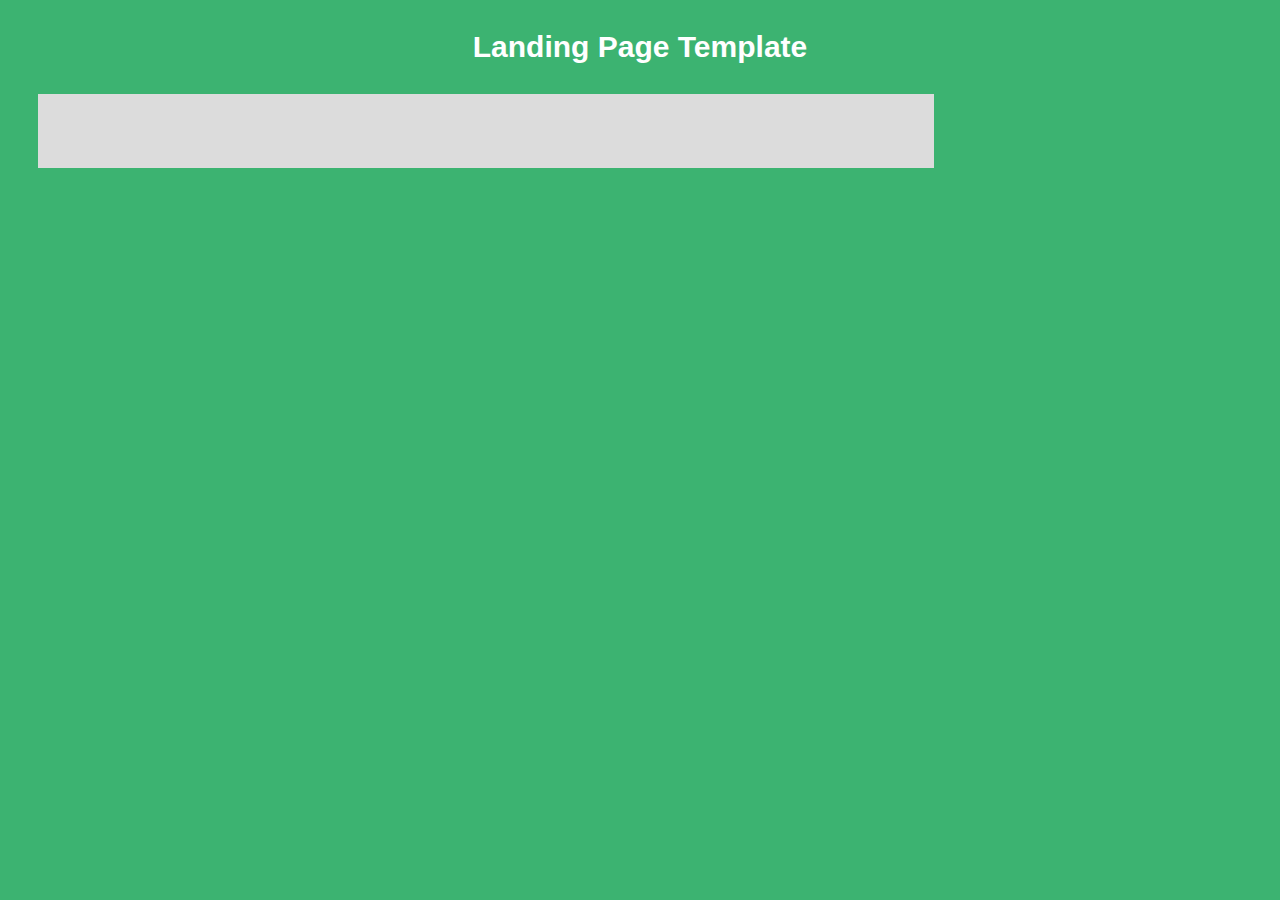
<file: index.html>
<!DOCTYPE html>
<html lang="es">
<head>
    <meta charset="UTF-8">
    <meta name="viewport" content="width=device-width, initial-scale=1.0">
    <link rel="stylesheet" href="styles.css">
    <title>Document</title>
</head>
<body>
    <h2>Landing Page Template</h2>
    <div class="opciones"></div>
    <div class="contenido">
            <a href="home"></a>
            <a href="services"></a>
    </div>



</body>
</html>
</file>
<file: styles.css>
* {
  margin: 0;
  padding: 0;
  box-sizing: border-box;
}

:root {
  --color: mediumseagreen;
  --fuente: "Open Sans", sans-serif;
}

body {
  background-color: var(--color);
  position: relative;
}

.padre{
    margin-left: 18%;
    box-shadow: -9.7vh 10vh 3vh -8.3vh  rgba(14, 65, 52, 0.479);
}

h2 {
  text-align: center;
  margin-bottom: 30px;
  margin-top: 30px;
  color: white;
  font-family: var(--fuente);
  font-size: 30px;
}

.opciones {
  width: 4%;
  z-index: 1;
  margin-left: -10px ;
  background-color: rgb(2, 88, 88);
  display: inline-block;
  position: relative;
}

.opciones img{
    width: 50%;
    margin-left: 10px;
}

.opciones .primera{
    margin-top: 10%;
    margin-bottom: 600%;
}

.contenido {
  margin-left: -3px;
  width: 70%;
  height: 90%;
  background-color: gainsboro;
  display: inline-block;
  position: absolute;
}

.barra{
    margin-top: 20px;
    margin-left: 20px;
    display: flex;
}
.barra>p{
  padding: 0px 37px;
  font-family: var(--fuente);
  margin-top: 20px;
  font-weight: bold;
  color: rgb(2, 88, 88);
  font-size: 20px;
}

.barra img{
    width: 20%;
    margin-top: 20px;
    margin-left: 75px;
}

.barra .verde {
  color: var(--color);
  font-size: 20px;
  margin-left: -20px;
  margin-top: 20px;
}

.box{
    width: 50%;
    height: 80%;
    margin-left: 60px;
    margin-top: 20px;
    float: left;
    background-position: center;
}

.fondo{
     width: 100%;
     height: 98%;
}

.conten{
    position: absolute;
    color:white;
    margin-top: 100px;
    width: 40%;
    height: 50%;
    margin-left: 30PX;
    font-family: var(--fuente);
    transform: translate(6%, -110%);
}

.conten .unico{
  color: var(--color);
}

.opacidad{
     width: 50%;
     height: 79%;
     margin-top: 100px;
     background-color: rgba(2, 88, 88, 0.534);
     position: absolute;
     transform: translate(0%, -122%);

}

.boton1{
  margin-top: 2px;
  background-color: var(--color);
  width: 40%;
  height: 12%;
  border-radius: 30px;
  color: white;
  border: none;
}

.boton1 img{
  width: 10%;
}

.boton2{
  margin-top: 2px;
  background-color: var(--color);
  width: 40%;
  height: 12%;
  background-color: rgba(2, 88, 88, 0);
  border-radius: 30px;
  border: solid var(--color);
  color: var(--color);
}

.boton2 img{
  width: 10%;
}


.formulario{
    width: 40%;
    height: 78.6%;
    margin-top: 20px;
    float: left;
    background-color: white;
    background-position: center;
    box-shadow: -0.2vh 0.8vh 1vh 2vh rgba(18, 19, 19, 0.062);;
}

.formulario h1{
  text-align: center;
  color: var(--color);
  font-family: var(--fuente);
  margin-top:20px;
  margin-bottom: 10px;
}

.row .col{
  padding: 4px 30px;
  display: inline-block;
}

.titulo {
  font-family: var(--fuente);
  margin-bottom: 5px;
  color: gray;
}

.entrada{
  width: 200px;
  height: 40px;
  line-height: 40px;
  font-family: var(--fuente);
  color: grey;
  background-color: rgba(202, 202, 202, 0.541);
  border-radius: 20px;
  margin-bottom: 15px;

}

.entrada_icono{
  width: 200px;
  height: 40px;
  font-family: var(--fuente);
  color: grey;
  background-color: rgba(202, 202, 202, 0.541);
  border-radius: 20px;
  
}

.entrada_icono img{
  width: 12%;
  line-height: center;
}

.collargo .entrada{
  padding: 4px 30px;
  width: 460px;
  margin-left: 30px;
  margin-bottom: 15px;
}

.collargo .titulo{
    margin-left: 30px;
}

.boton3{
  margin-top: 10px;
  background-color: var(--color);
  width: 40%;
  height: 12%;
  color: white;
  border-radius: 30px;
  border: none;
  margin-left: 30%;
}

.boton3 img{
  width: 10%;
}
</file>
